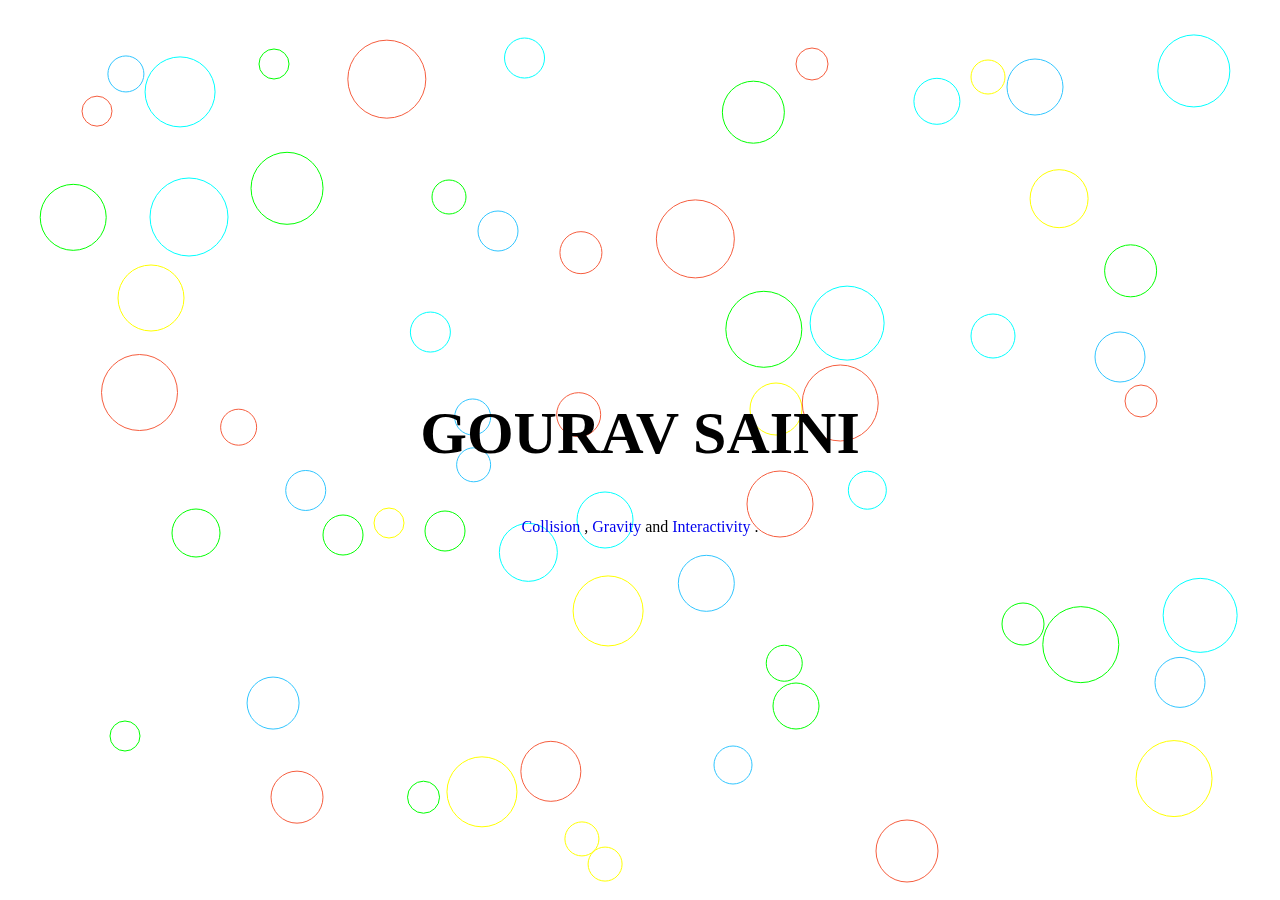
<file: index.html>
<!DOCTYPE html>
<html lang="en">
  <head>
    <meta charset="UTF-8" />
    <meta name="viewport" content="width=device-width, initial-scale=1.0" />
    <title>Document</title>
    <link rel="stylesheet" href="style.css" />
  </head>
  <body>
    <canvas></canvas>
    <div class="text">
      <h2>Gourav Saini</h2>
      <p>
        <a href="index.html">Collision</a>
        ,
        <a href="gravity.html">Gravity</a>
        and
        <a href="interactivity.html">Interactivity</a>
        .
      </p>
    </div>
    <!-- <script src="bubbles.js"></script> -->
    <!-- <script src="gravity.js"></script> -->
    <script type="module" src="collision.js"></script>
  </body>
</html>
</file>
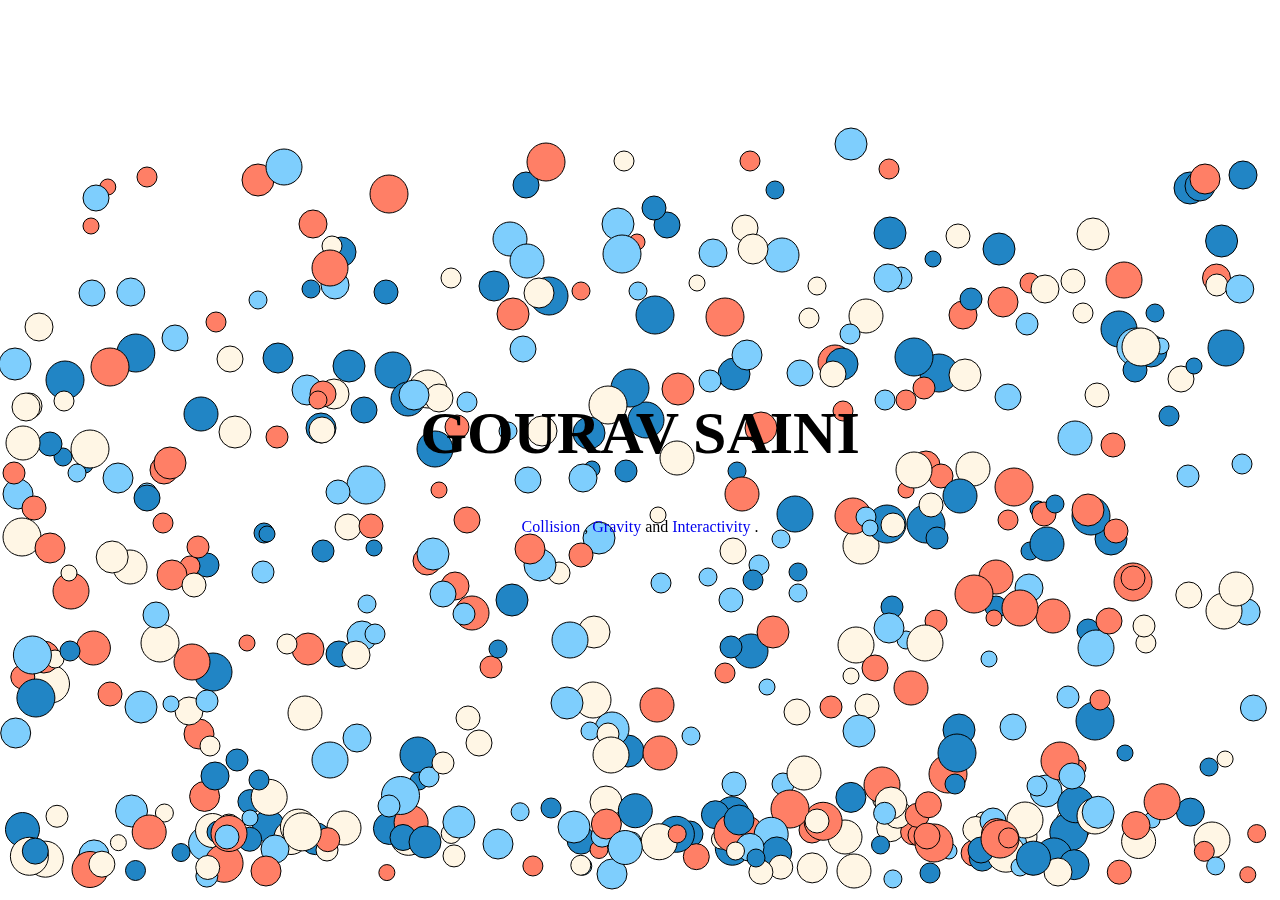
<file: gravity.html>
<!DOCTYPE html>
<html lang="en">
  <head>
    <meta charset="UTF-8" />
    <meta name="viewport" content="width=device-width, initial-scale=1.0" />
    <title>Document</title>
    <link rel="stylesheet" href="style.css" />
  </head>
  <body>
    <canvas></canvas>
    <div class="text">
      <h2>Gourav Saini</h2>
      <p>
        <a href="index.html">Collision</a>
        ,
        <a href="gravity.html">Gravity</a>
        and
        <a href="interactivity.html">Interactivity</a>
        .
      </p>
    </div>
    <script src="gravity.js"></script>
  </body>
</html>
</file>
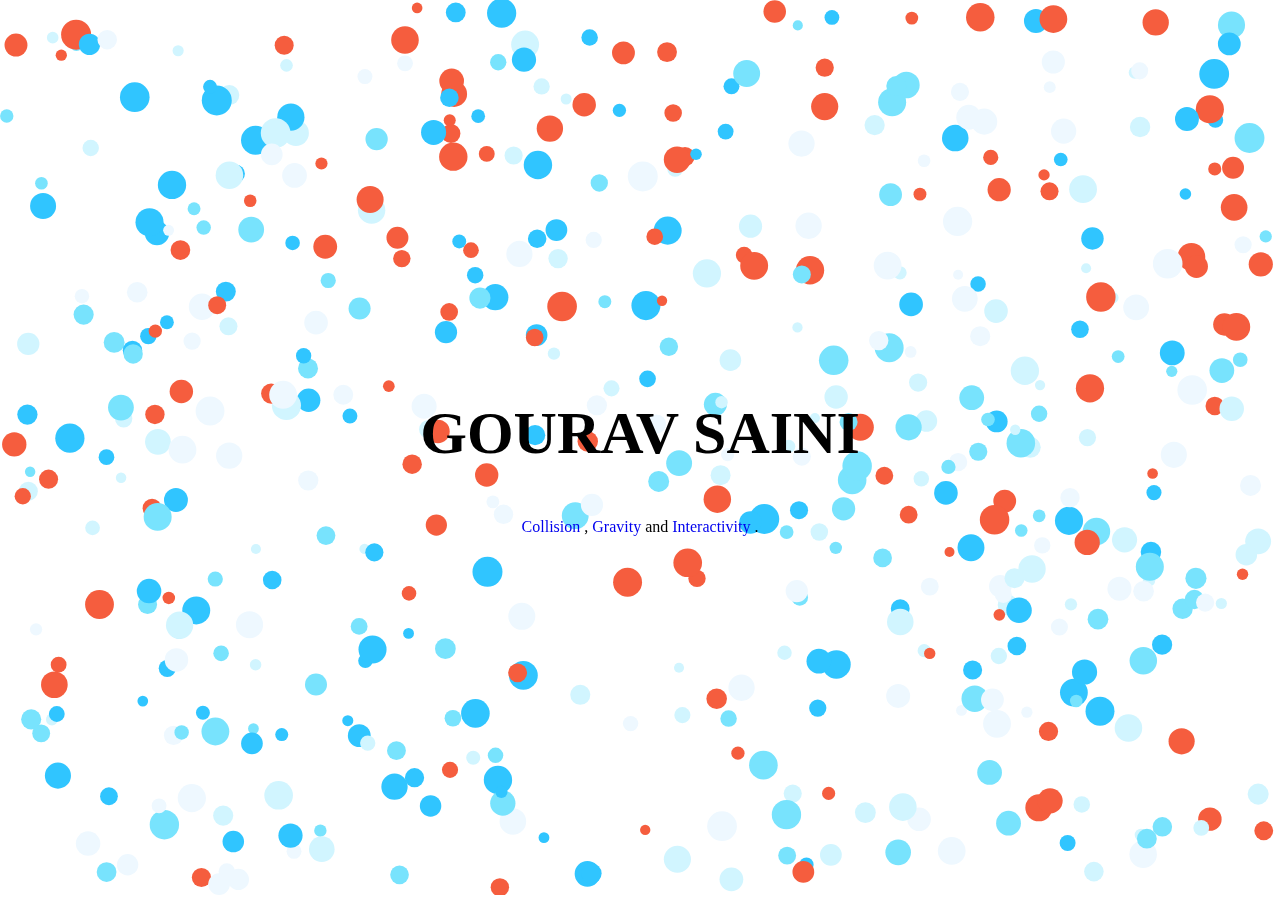
<file: interactivity.html>
<!DOCTYPE html>
<html lang="en">
  <head>
    <meta charset="UTF-8" />
    <meta name="viewport" content="width=device-width, initial-scale=1.0" />
    <title>Document</title>
    <link rel="stylesheet" href="style.css" />
  </head>
  <body>
    <canvas></canvas>
    <div class="text">
      <h2>Gourav Saini</h2>
      <p>
        <a href="index.html">Collision</a>
        ,
        <a href="gravity.html">Gravity</a>
        and
        <a href="interactivity.html">Interactivity</a>
        .
      </p>
    </div>
    <script src="bubbles.js"></script>
  </body>
</html>
</file>
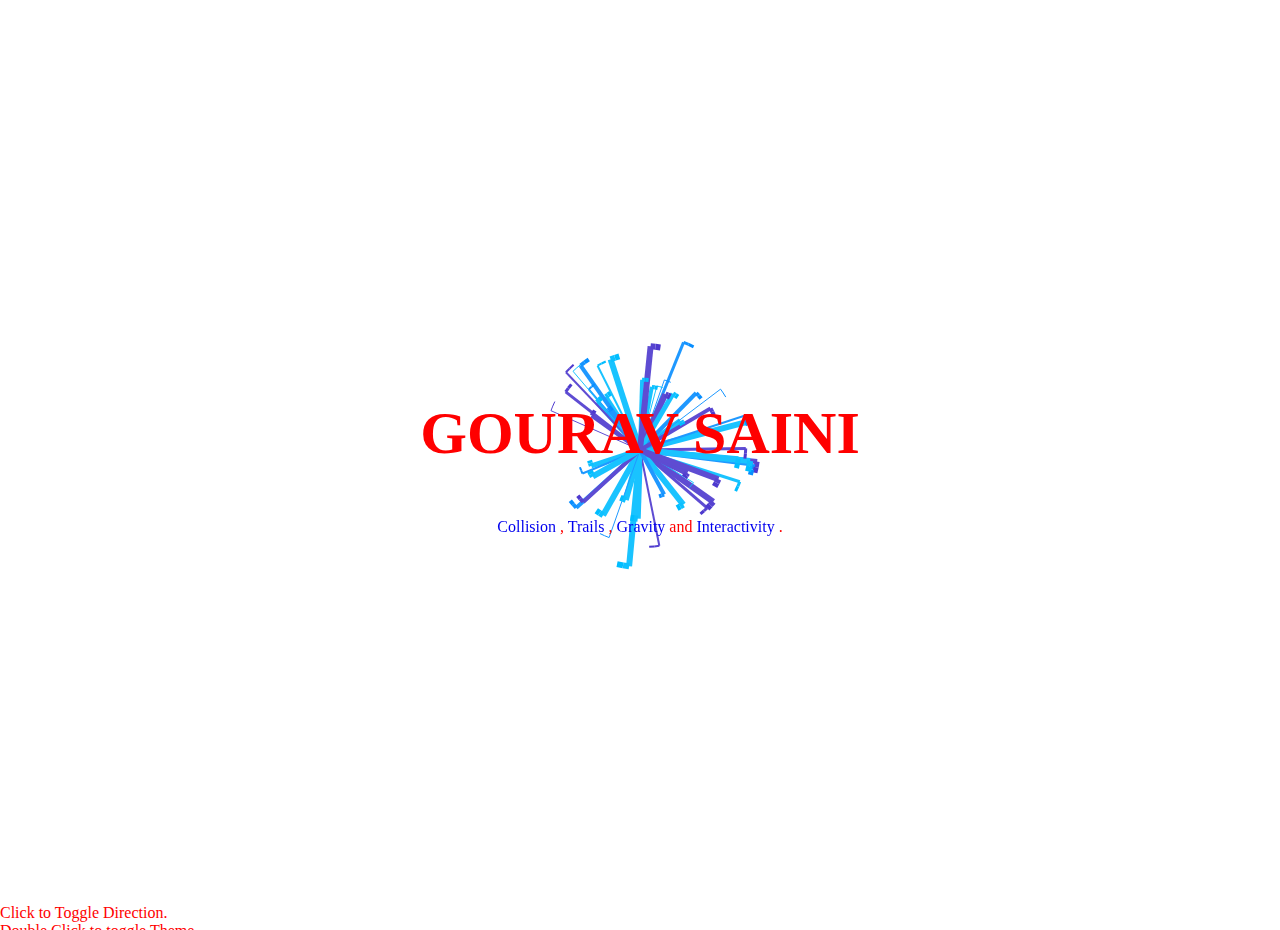
<file: trails.html>
<!DOCTYPE html>
<html lang="en">
  <head>
    <meta charset="UTF-8" />
    <meta name="viewport" content="width=device-width, initial-scale=1.0" />
    <title>Document</title>
    <link rel="stylesheet" href="style.css" />
  </head>
  <style>
    body {
      color: red !important;
    }
  </style>
  <body>
    <canvas></canvas>
    <div class="notify">
      Click to Toggle Direction.<br />
      Double Click to toggle Theme.
    </div>
    <div class="text">
      <h2>Gourav Saini</h2>
      <p>
        <a href="index.html">Collision</a>
        ,
        <a href="trails.html">Trails</a>
        ,
        <a href="gravity.html">Gravity</a>
        and
        <a href="interactivity.html">Interactivity</a>
        .
      </p>
    </div>
    <script src="trails.js"></script>
  </body>
</html>
</file>
<file: style.css>
body {
  margin: 0;
  padding: 0;
}
canvas {
  position: relative;
}
.text {
  position: absolute;
  top: 50%;
  left: 50%;
  transform: translate(-50%, -50%);
  text-align: center;
  cursor: default;
}
h2 {
  text-transform: uppercase;
  font-size: 60px;
}

a {
  text-decoration: none;
}
</file>
